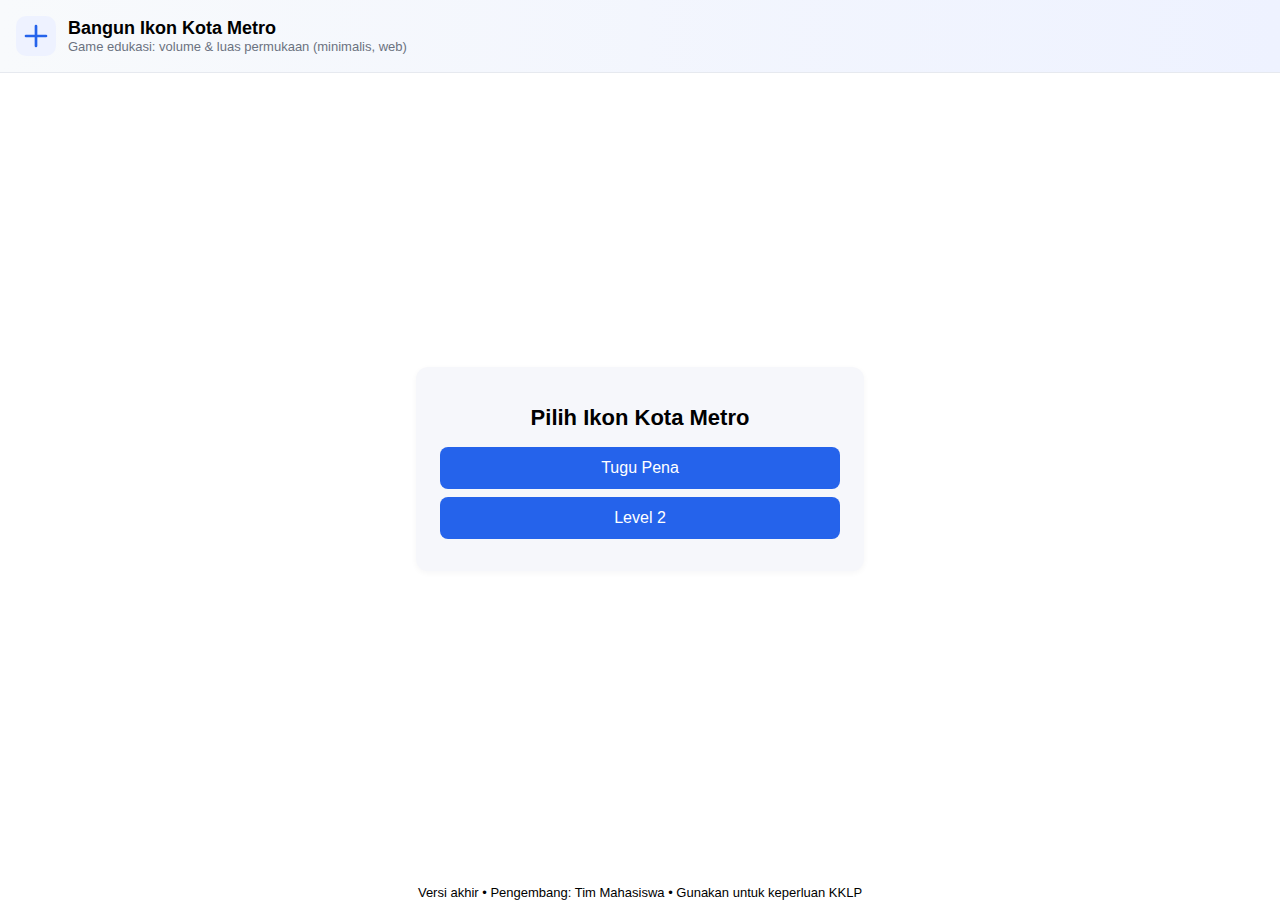
<file: holy/index.html>
<!DOCTYPE html>
<html lang="id">
<head>
<meta charset="UTF-8">
<meta name="viewport" content="width=device-width, initial-scale=1.0">
<title>Bangun Ikon Kota Metro</title>
<link rel="stylesheet" href="css/style.css">
</head>
<body>

<header>
  <svg width="40" height="40" viewBox="0 0 24 24" fill="none">
    <rect width="24" height="24" rx="6" fill="#eef2ff"/>
    <path d="M6 12h12M12 6v12" stroke="#2563eb" stroke-width="1.6" stroke-linecap="round"/>
  </svg>
  <div>
    <h1>Bangun Ikon Kota Metro</h1>
    <div class="hint">Game edukasi: volume & luas permukaan (minimalis, web)</div>
  </div>
</header>

<div id="app">
  <div class="container">
    <h1>Pilih Ikon Kota Metro</h1>
    <div class="level" onclick="goLevel(1)">Tugu Pena</div>
    <div class="level" onclick="goLevel(2)">Level 2</div>
  </div>
</div>
<footer>
  Versi akhir • Pengembang: Tim Mahasiswa • Gunakan untuk keperluan KKLP
</footer>


<script src="js/script.js"></script>
</body>
</html>
</file>
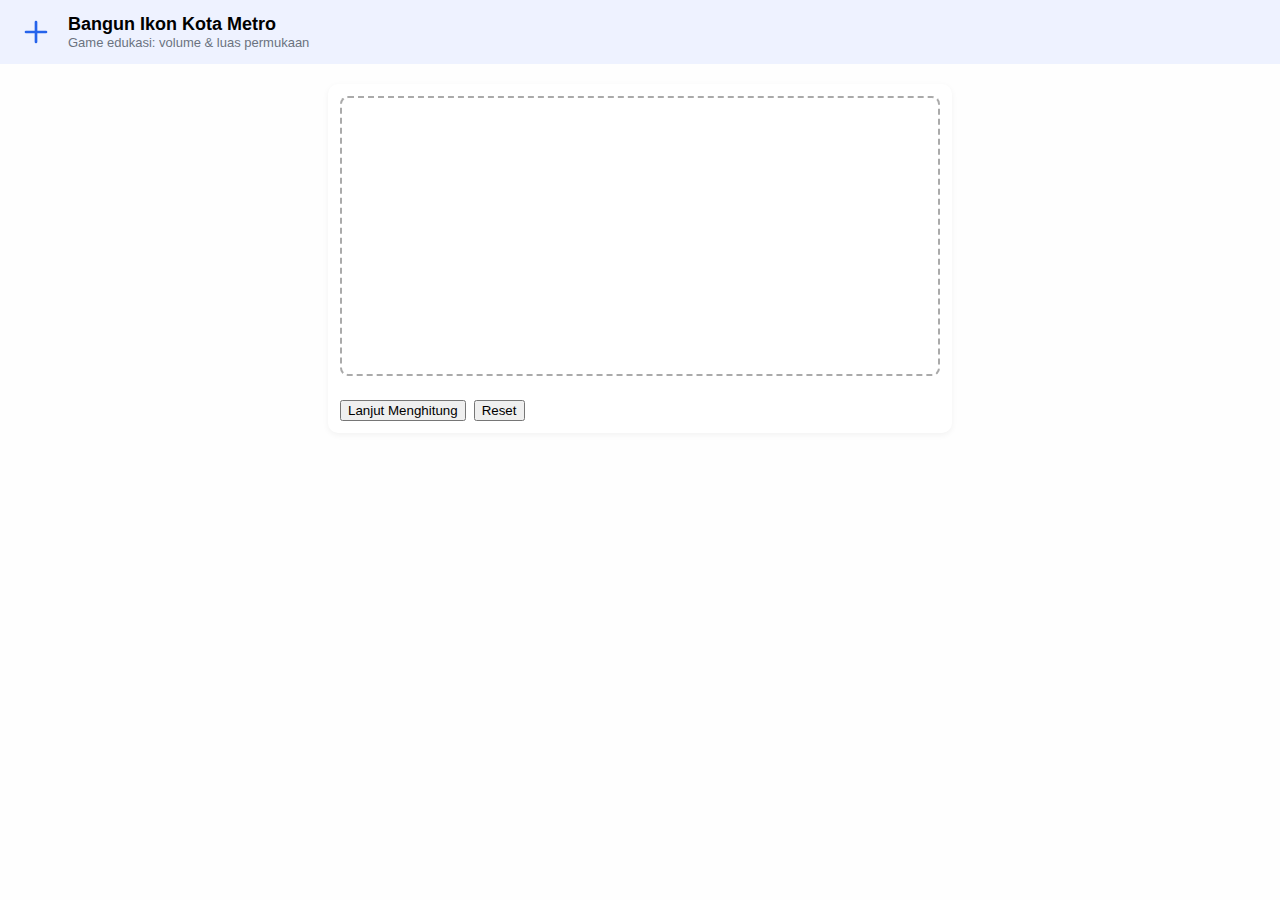
<file: icon.html>
<!DOCTYPE html>
<html lang="id">
<head>
  <meta charset="UTF-8">
  <meta name="viewport" content="width=device-width, initial-scale=1.0">
  <title>Rakitan Ikon</title>
  <link rel="stylesheet" href="css/icon.css">
</head>
<body>
  <header>
    <svg width="40" height="40" viewBox="0 0 24 24" fill="none">
      <rect width="24" height="24" rx="6" fill="#eef2ff"/>
      <path d="M6 12h12M12 6v12" stroke="#2563eb" stroke-width="1.6" stroke-linecap="round"/>
    </svg>
    <div>
      <h1>Bangun Ikon Kota Metro</h1>
      <div class="subheader">Game edukasi: volume & luas permukaan</div>
    </div>
  </header>

  <div class="container">
    <div id="iconTitle"></div>
    <div id="outline" class="outline"></div>
    <div id="piecesList" class="pieces"></div>

    <div class="controls">
      <button id="btnDone">Lanjut Menghitung</button>
      <button id="btnReset">Reset</button>
    </div>
  </div>

  <script src="js/script.js"></script>
</body>
</html>
</file>
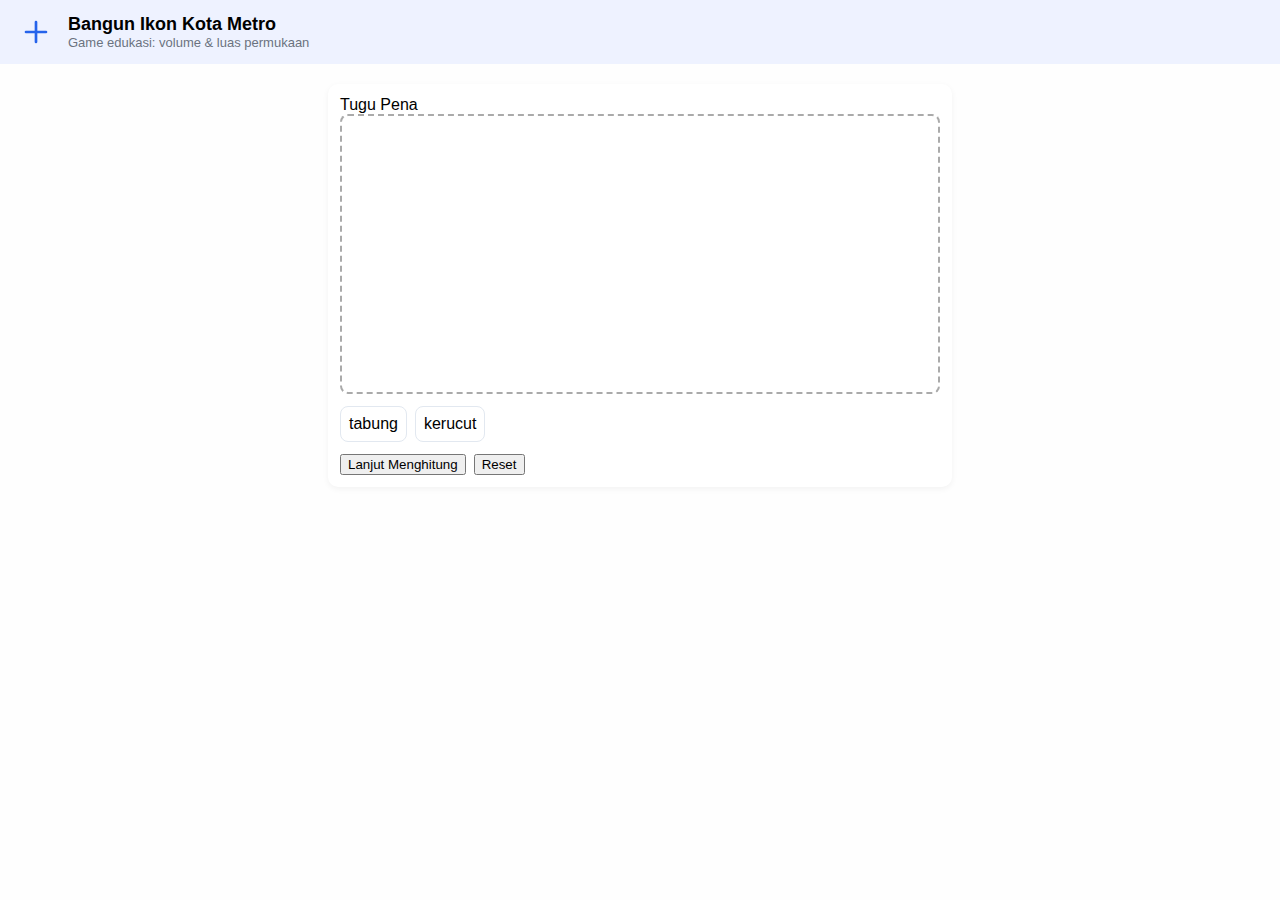
<file: game/icon.html>
<!DOCTYPE html>
<html lang="id">
<head>
  <meta charset="UTF-8">
  <meta name="viewport" content="width=device-width, initial-scale=1.0">
  <title>Rakitan Ikon</title>
  <link rel="stylesheet" href="css/style.css">
</head>
<body>
  <header>
    <svg width="40" height="40" viewBox="0 0 24 24" fill="none">
      <rect width="24" height="24" rx="6" fill="#eef2ff"/>
      <path d="M6 12h12M12 6v12" stroke="#2563eb" stroke-width="1.6" stroke-linecap="round"/>
    </svg>
    <div>
      <h1>Bangun Ikon Kota Metro</h1>
      <div class="subheader">Game edukasi: volume & luas permukaan</div>
    </div>
  </header>

  <div class="container">
    <div id="iconTitle"></div>
    <div id="outline" class="outline"></div>
    <div id="piecesList" class="pieces"></div>

    <div class="controls">
      <button id="btnDone">Lanjut Menghitung</button>
      <button id="btnReset">Reset</button>
    </div>
  </div>

  <script src="js/script.js"></script>
</body>
</html>
</file>
<file: holy/css/style.css>
body {
  margin: 0;
  font-family: Inter, sans-serif;
  background: #ffffff;
  display: flex;
  flex-direction: column;
  min-height: 100vh;
}

/* Header tetap di atas kiri */
header {
  display: flex;
  align-items: center;
  gap: 12px;
  padding: 16px;
  border-bottom: 1px solid #e6e9ef;
  background: linear-gradient(90deg, #f8fafc, #eef2ff);
}

header h1 {
  margin: 0;
  font-size: 18px;
}

header .hint {
  font-size: 13px;
  color: #6b7280;
}

/* Container di tengah halaman */
#app {
  flex: 1;
  display: flex;
  justify-content: center;
  align-items: center;
  padding: 16px;
}

.container {
  background: #f6f7fb;
  padding: 24px;
  border-radius: 12px;
  box-shadow: 0 2px 6px rgba(16,24,40,0.04);
  max-width: 400px;
  width: 100%;
  text-align: center;
}

.container h1 {
  margin-bottom: 16px;
  font-size: 22px;
}

.level {
  background: #2563eb;
  color: white;
  padding: 12px;
  margin: 8px 0;
  border-radius: 8px;
  cursor: pointer;
  transition: background 0.3s;
}

.level:hover {
  background: #1e40af;
}
footer {
  margin-top: 20px;
  text-align: center;
  color: var(--muted);
  font-size: 13px;
}
</file>
<file: css/icon.css>
body{
  font-family: Arial, sans-serif;
  margin: 0;
  background: #fefefe;
}

header{
  display: flex;
  align-items: center;
  gap: 12px;
  padding: 12px 16px;
  background: #eef2ff;
}

header h1{
  margin: 0;
  font-size: 18px;
}

.subheader{
  font-size: 13px;
  color: #6b7280;
}

.container{
  max-width: 600px;
  margin: 20px auto;
  padding: 12px;
  background: #fff;
  border-radius: 10px;
  box-shadow: 0 2px 6px rgba(0,0,0,0.05);
}

.outline{
  min-height: 260px;
  border: 2px dashed #aaa;
  border-radius: 8px;
  display: flex;
  flex-wrap: wrap;
  padding: 8px;
  gap: 8px;
}

.pieces{
  margin-top: 12px;
  display: flex;
  gap: 8px;
  flex-wrap: wrap;
}

.piece{
  background: #fff;
  border: 1px solid #e2e8f0;
  border-radius: 8px;
  padding: 8px;
  text-align: center;
  cursor: grab;
}

.controls{
  margin-top: 12px;
  display: flex;
  gap: 8px;
}
</file>
<file: game/css/style.css>
body{
  font-family: Arial, sans-serif;
  margin: 0;
  background: #fefefe;
}

header{
  display: flex;
  align-items: center;
  gap: 12px;
  padding: 12px 16px;
  background: #eef2ff;
}

header h1{
  margin: 0;
  font-size: 18px;
}

.subheader{
  font-size: 13px;
  color: #6b7280;
}

.container{
  max-width: 600px;
  margin: 20px auto;
  padding: 12px;
  background: #fff;
  border-radius: 10px;
  box-shadow: 0 2px 6px rgba(0,0,0,0.05);
}

.outline{
  min-height: 260px;
  border: 2px dashed #aaa;
  border-radius: 8px;
  display: flex;
  flex-wrap: wrap;
  padding: 8px;
  gap: 8px;
}

.pieces{
  margin-top: 12px;
  display: flex;
  gap: 8px;
  flex-wrap: wrap;
}

.piece{
  background: #fff;
  border: 1px solid #e2e8f0;
  border-radius: 8px;
  padding: 8px;
  text-align: center;
  cursor: grab;
}

.controls{
  margin-top: 12px;
  display: flex;
  gap: 8px;
}
</file>
